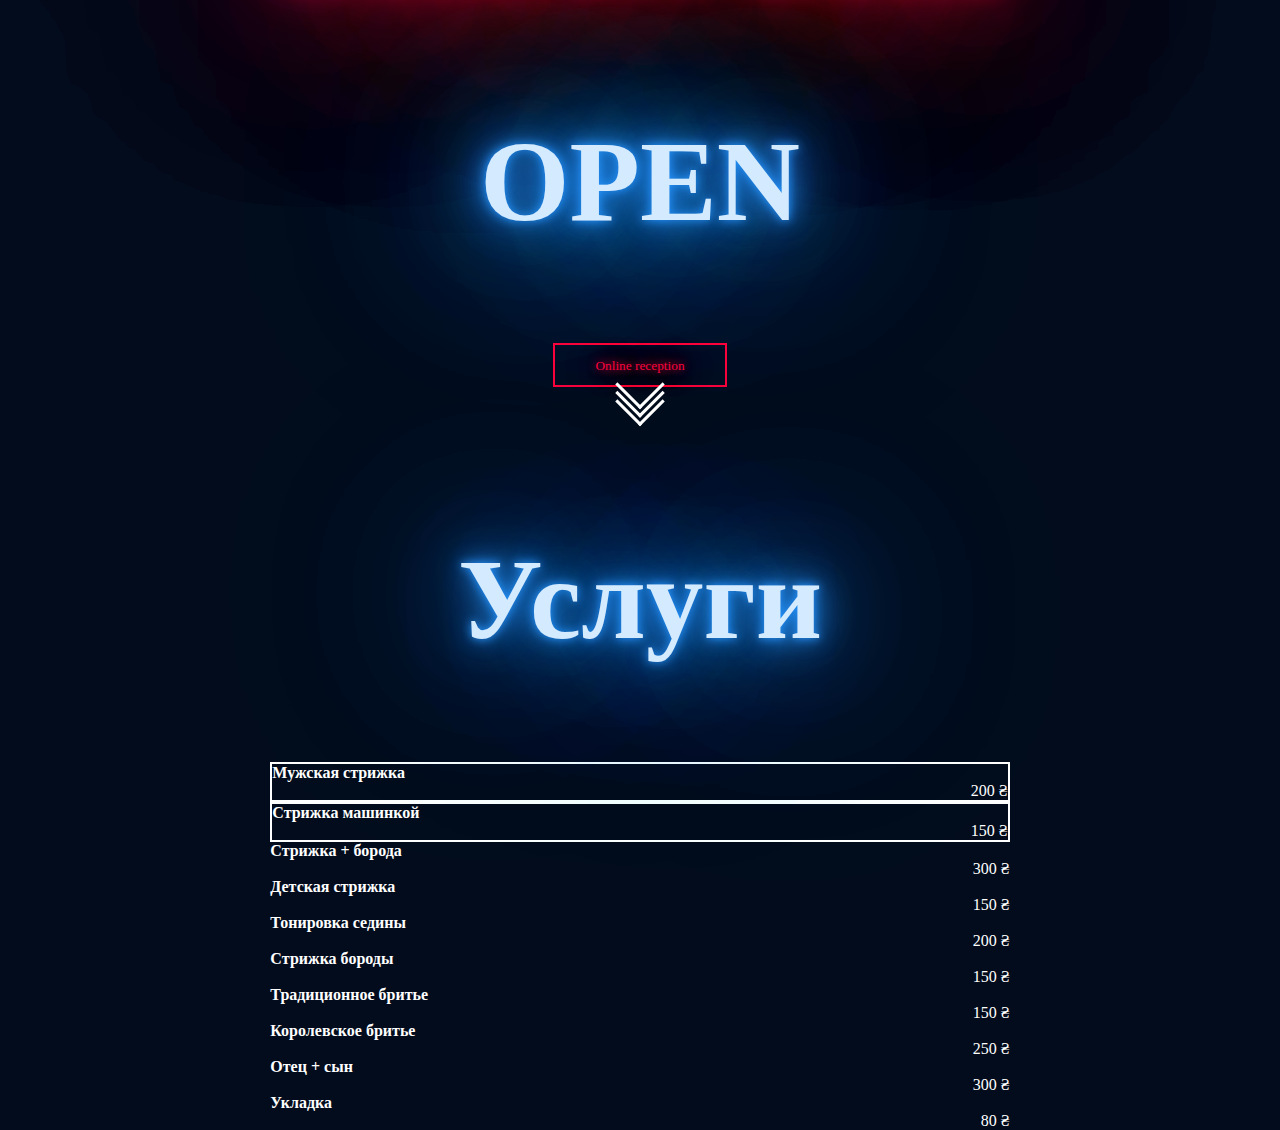
<file: index.html>
<html lang="en">

<head>
    <meta charset="UTF-8">
    <meta name="viewport" content="width=device-width, initial-scale=1.0">
    <title>Comfort-Zone V2</title>
    <link href="https://cdn.jsdelivr.net/npm/bootstrap@5.0.0-beta1/dist/css/bootstrap.min.css" rel="stylesheet"
        integrity="sha384-giJF6kkoqNQ00vy+HMDP7azOuL0xtbfIcaT9wjKHr8RbDVddVHyTfAAsrekwKmP1" crossorigin="anonymous">
    <link rel="stylesheet" href="test.css">


</head>

<body>
    <main>
        <div id="welcome" class="container">
            <div class="row d-flex h-100 text-center">
                <div class="mb-auto">

                </div>
                <div class="neon">
                    <h1 class="webdev" style="font-size: 10vw!important;">Comfort-Zone</span>
                        <h2 class="socod" style="font-size: 9vw!important;">OPEN</span>

                </div>
                <div class="d-flex" style="height: fit-content;">
                    <button class="pulse" style="margin: 0 auto; height: auto;">Online reception</button>
                </div>

                <div class="mt-auto" style="margin-bottom: auto;">
                    <div class="indicator" style="margin-left: auto; margin-right: auto;">
                        <span></span>
                        <span></span>
                        <span></span>
                    </div>
                </div>
            </div>
        </div>




        <div id="price" class="container">
            <div class="row d-flex h-100 text-center">
                <div class="mb-auto"></div>

                <div class="col-md-12 themed-grid-col" style="font-size:6vw;">
                    <div class="neon">

                    <h2 class="socod" style="font-size: 9vw!important;">Услуги</h2>
                    </div>
                </div>

                <div class="col-md-6 themed-grid-col">
                    <div class="row price-item">
                        <div class="col-8 left-text">
                            <strong>Мужская стрижка</strong>
                        </div>
                        <div class="col-4 right-text">200 ₴</div>
                    </div>
                    <div class="row price-item">
                        <div class="col-8 left-text">
                            <strong>Стрижка машинкой</strong>
                        </div>
                        <div class="col-4 right-text">150 ₴</div>
                    </div>
                    <div class="row">
                        <div class="col-8 left-text">
                            <strong>Стрижка + борода</strong>
                        </div>
                        <div class="col-4 right-text">300 ₴</div>
                    </div>
                    <div class="row">
                        <div class="col-8 left-text">
                            <strong>Детская стрижка</strong>
                        </div>
                        <div class="col-4 right-text">150 ₴</div>
                    </div>
                    <div class="row">
                        <div class="col-8 left-text">
                            <strong>Тонировка седины</strong>
                        </div>
                        <div class="col-4 right-text">200 ₴</div>
                    </div>

                </div>


                <div class="col-md-6 themed-grid-col">
                    <div class="row">
                        <div class="col-8 left-text">
                            <strong>Cтрижка бороды</strong>
                        </div>
                        <div class="col-4 right-text">150 ₴</div>
                    </div>
                    <div class="row">
                        <div class="col-8 left-text">
                            <strong>Традиционное бритье</strong>
                        </div>
                        <div class="col-4 right-text">150 ₴</div>
                    </div>
                    <div class="row">
                        <div class="col-8 left-text">
                            <strong>Королевское бритье</strong>
                        </div>
                        <div class="col-4 right-text">250 ₴</div>
                    </div>
                    <div class="row">
                        <div class="col-8 left-text">
                            <strong>Отец + сын</strong>
                        </div>
                        <div class="col-4 right-text">300 ₴</div>
                    </div>
                    <div class="row">
                        <div class="col-8 left-text">
                            <strong>Укладка</strong>
                        </div>
                        <div class="col-4 right-text">80 ₴</div>
                    </div>
                </div>

                <div class="mt-auto"></div>



            </div>

        </div>
    </main>
    <script src="https://cdn.jsdelivr.net/npm/bootstrap@5.0.0-beta1/dist/js/bootstrap.bundle.min.js"
        integrity="sha384-ygbV9kiqUc6oa4msXn9868pTtWMgiQaeYH7/t7LECLbyPA2x65Kgf80OJFdroafW"
        crossorigin="anonymous"></script>
</body>

</html>
</file>
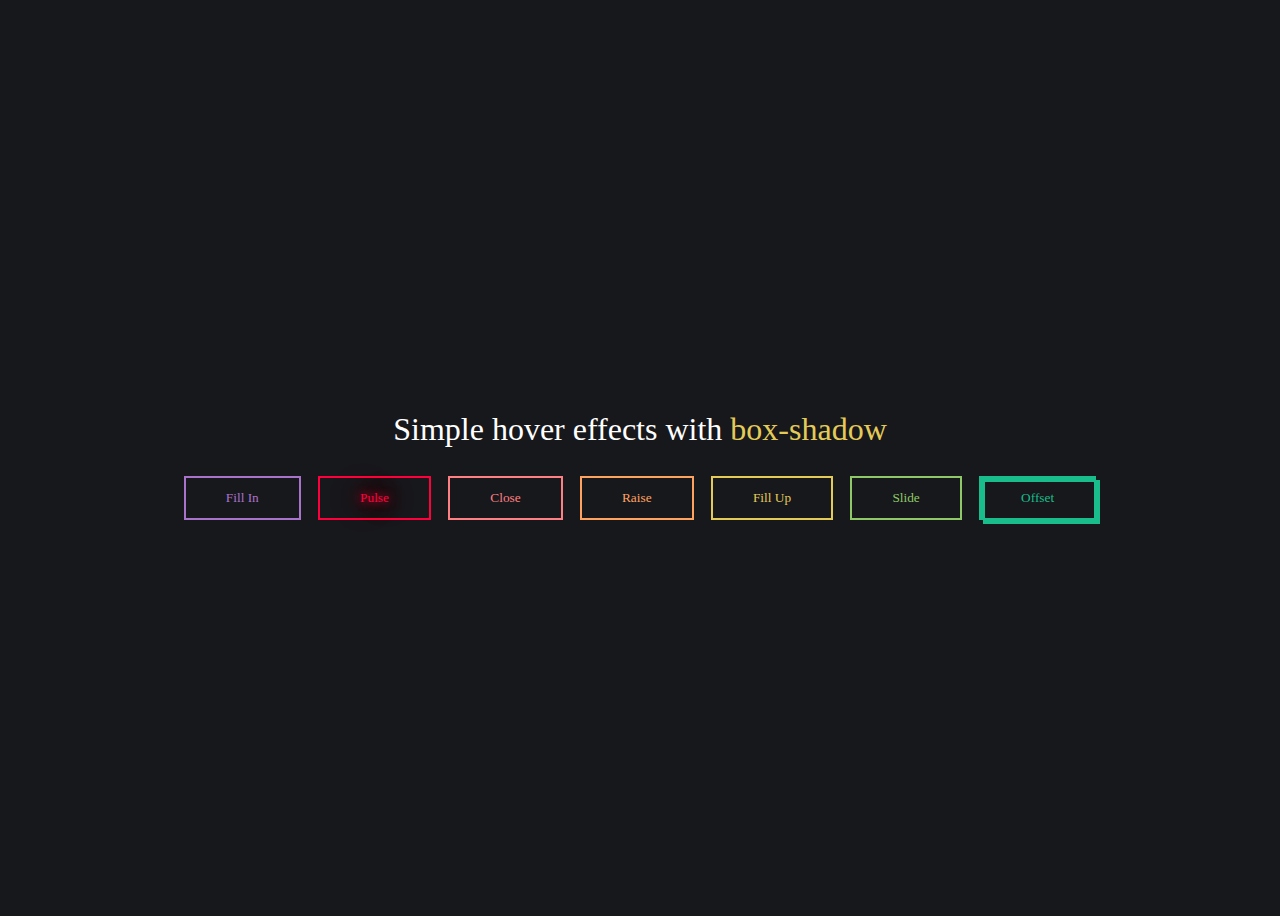
<file: button.html>
<html lang="en">
<head>
    <meta charset="UTF-8">
    <meta name="viewport" content="width=device-width, initial-scale=1.0">
    <title>Buttons</title>
    <link rel="stylesheet" href="button.css">

</head>
<body>
    <div class="buttons">
        <h1>Simple hover effects with <code>box-shadow</code></h1>
        <button class="fill">Fill In</button>
        <button class="pulse">Pulse</button>
        <button class="close">Close</button>
        <button class="raise">Raise</button>
        <button class="up">Fill Up</button>
        <button class="slide">Slide</button>
        <button class="offset">Offset</button>
      </div>
</body>
</html>
</file>
<file: test.css>
@import url(button.css);
/** code by webdevtrick ( https://webdevtrick.com ) **/
@font-face {
    font-family: 'neontubes';
    src: url("https://bitbucket.org/kennethjensen/webfonts/raw/fc13c1cb430a0e9462da56fe3f421ff7af72db71/neontubes/neontubes-webfont.eot");
    src: url("https://bitbucket.org/kennethjensen/webfonts/raw/fc13c1cb430a0e9462da56fe3f421ff7af72db71/neontubes/neontubes-webfont.eot?#iefix") format("embedded-opentype"), url("https://bitbucket.org/kennethjensen/webfonts/raw/fc13c1cb430a0e9462da56fe3f421ff7af72db71/neontubes/neontubes-webfont.woff2") format("woff2"), url("https://bitbucket.org/kennethjensen/webfonts/raw/fc13c1cb430a0e9462da56fe3f421ff7af72db71/neontubes/neontubes-webfont.woff") format("woff"), url("https://bitbucket.org/kennethjensen/webfonts/raw/fc13c1cb430a0e9462da56fe3f421ff7af72db71/neontubes/neontubes-webfont.ttf") format("truetype");
    font-weight: normal;
    font-style: normal;
  }
  body {
    -webkit-font-smoothing: antialiased;
    -moz-osx-font-smoothing: grayscale;
    background: #030c1c;
    justify-content: center;
    align-content: center;
    align-items: center;
    text-align: center;
    min-height: 100vh;
    display: flex;
  }
  #welcome{
    font: 300 3.5vw "neontubes", sans-serif;
}
  .neon {
    width: 100%;
    height: auto;
    font-family: "neontubes";
    font-size: 11vw!important;
    text-align: center;
    white-space: nowrap;
  }
  .neon span {
    display: block;
    position: relative;
    -webkit-transform: translateZ(0) translate3D(0, 0, 0);
            transform: translateZ(0) translate3D(0, 0, 0);
    -webkit-backface-visibility: hidden;
            backface-visibility: hidden;
    will-change: opacity;
  }
  .neon .webdev {
    color: #ffd9e2;
    text-shadow: 0 0 0 transparent, 0 0 10px #ff003c, 0 0 20px rgba(255, 0, 60, 0.5), 0 0 40px #ff003c, 0 0 100px #ff003c, 0 0 200px #ff003c, 0 0 300px #ff003c, 0 0 500px #ff003c, 0 0 1000px #ff003c;
    -webkit-animation: blink 4s infinite alternate;
            animation: blink 4s infinite alternate;
  }
  .neon .socod {
    font-size: 9vw;
    color: #d4eaff;
    text-shadow: 0 0 0 transparent, 0 0 10px #2695ff, 0 0 20px rgba(38, 149, 255, 0.5), 0 0 40px #2695ff, 0 0 100px #2695ff, 0 0 200px #2695ff, 0 0 300px #2695ff, 0 0 500px #2695ff;
    -webkit-animation: buzz 0.01s infinite alternate;
            animation: buzz 0.01s infinite alternate;
  }
  
  @-webkit-keyframes buzz {
    0% {
        opacity: 0;
      }
    70% {
      opacity: 0.80;
    }
    100% {
        opacity: 0;
      }
  }
  
  @keyframes buzz {
    70% {
      opacity: 0.80;
    }
  }
  @-webkit-keyframes blink {
    0% {
        opacity: 0;
      }
    40% {
      opacity: 1;
    }
    42% {
      opacity: 0.8;
    }
    43% {
      opacity: 1;
    }
    45% {
      opacity: 0.2;
    }
    46% {
      opacity: 1;
    }
    100% {
        opacity: 0;
      }
  }
  @keyframes blink {
    40% {
      opacity: 1;
    }
    42% {
      opacity: 0.8;
    }
    43% {
      opacity: 1;
    }
    45% {
      opacity: 0.2;
    }
    46% {
      opacity: 1;
    }
  }
  /* @media screen and (min-width: 1000px) {
    .neon {
      width: 400px;
      font-size: 150px;
    }
  
    .neon .socod {
      font-size: 103px;
    }
  } */


  .dowm_arrow {
    margin-top: 60px;
    padding: 0;
    display: flex;
    height: auto;
    justify-content: center;
    align-items: center;
    font-family: sans-serif;
  }
  body .indicator {
    position: relative;
    width: 50px;
    height: 50px;
    transform: rotate(45deg);
  }
  body .indicator span {
    position: absolute;
    left: 0;
    top: 0;
    width: 70%;
    height: 70%;
    box-sizing: border-box;
    border: none;
    border-bottom: 3px solid #fff;
    border-right: 3px solid #fff;
    -webkit-animation: animate 0.6s linear infinite;
    animation: animate 0.9s linear infinite;
  }
  body .indicator span:nth-child(1) {
    top: -12px;
    left: -12px;
    animation-delay: 0s;
  }
  body .indicator span:nth-child(2) {
    top: -6px;
    left: -6px;
    animation-delay: 0.3s;
  }
  body .indicator span:nth-child(3) {
    top: 0;
    left: 0;
    animation-delay: 0.6s;
  }
  @-webkit-keyframes animate{
    0%{
      -webkit-border-color:#fff;
      -webkit-transform:translate(0,0);
    }
     20%{
      -webkit-border-color:#ff003c;
      -webkit-transform:translate(15px,15px);
    }
     20.1%,100%{
      -webkit-border-color:#08f;
    }
  }
  @keyframes animate{
    0%{
      border-color:#fff;
      transform:translate(0,0);
    }
     20%{
      border-color:#ff003c;
       transform:translate(15px,15px);
    }
     20.1%,100%{
      border-color:#2695ff;
    }
  }

  .left-text{
      text-align: left;
  }
  .right-text{
      text-align: right;
  }

  .price-item{
      border: 2px solid #fff;
     
  }
  .p{
    margin-left: 10px;
    margin-right: 10px;
    margin-top: 5px;
    margin-bottom: 5px;
  }
</file>
<file: button.css>
/*
  https://developer.mozilla.org/en/docs/Web/CSS/box-shadow
  box-shadow: [inset?] [top] [left] [blur] [size] [color];

  Tips:
    - We're setting all the blurs to 0 since we want a solid fill.
    - Add the inset keyword so the box-shadow is on the inside of the element
    - Animating the inset shadow on hover looks like the element is filling in from whatever side you specify ([top] and [left] accept negative values to become [bottom] and [right])
    - Multiple shadows can be stacked
    - If you're animating multiple shadows, be sure to keep the same number of shadows so the animation is smooth. Otherwise, you'll get something choppy.
*/
.fill:hover,
.fill:focus {
  box-shadow: inset 0 0 0 2em var(--hover);
}

.pulse:hover,
.pulse:focus {
  -webkit-animation: pulse 1s;
          animation: pulse 1s;
  box-shadow: 0 0 0 2em rgba(255, 255, 255, 0);
}
.pulse {
    text-shadow: 0 0 0 transparent, 0 0 10px #ff003c, 0 0 20px rgba(255, 0, 60, 0.5), 0 0 40px #ff003c, 0 0 100px #ff003c, 0 0 200px #ff003c, 0 0 300px #ff003c, 0 0 500px #ff003c, 0 0 1000px #ff003c;
    -webkit-animation: blink 2.5s infinite alternate;
            animation: blink 2.5s infinite alternate;
}

@-webkit-keyframes pulse {
  0% {
    box-shadow: 0 0 0 0 var(--hover);
  }
}

@keyframes pulse {
  0% {
    box-shadow: 0 0 0 0 var(--hover);
  }
}
.close:hover,
.close:focus {
  box-shadow: inset -3.5em 0 0 0 var(--hover), inset 3.5em 0 0 0 var(--hover);
}

.raise:hover,
.raise:focus {
  box-shadow: 0 0.5em 0.5em -0.4em var(--hover);
  transform: translateY(-0.25em);
}

.up:hover,
.up:focus {
  box-shadow: inset 0 -3.25em 0 0 var(--hover);
}

.slide:hover,
.slide:focus {
  box-shadow: inset 6.5em 0 0 0 var(--hover);
}

.offset {
  box-shadow: 0.3em 0.3em 0 0 var(--color), inset 0.3em 0.3em 0 0 var(--color);
}
.offset:hover, .offset:focus {
  box-shadow: 0 0 0 0 var(--hover), inset 6em 3.5em 0 0 var(--hover);
}

.fill {
  --color: #a972cb;
  --hover: #cb72aa;
}

.pulse {
  --color: #ff003c;
  --hover: #ef8f6e;
}

.close {
  --color: #ff7f82;
  --hover: #ffdc7f;
}

.raise {
  --color: #ffa260;
  --hover: #e5ff60;
}

.up {
  --color: #e4cb58;
  --hover: #94e458;
}

.slide {
  --color: #8fc866;
  --hover: #66c887;
}

.offset {
  --color: #19bc8b;
  --hover: #1973bc;
}

button {
  color: var(--color);
  transition: 0.25s;
}
button:hover, button:focus {
  border-color: var(--hover);
  color: #fff;
}

body {
  color: #fff;
  background: #17181c;
  justify-content: center;
  align-content: center;
  align-items: center;
  text-align: center;
  min-height: 100vh;
  display: flex;
}

button {
  background: none;
  border: 2px solid;
  font-family: "neontubes";
  line-height: 1;
  margin: 0.5em;
  padding: 1em 3em;
}

h1 {
  font-weight: 400;
  
}

code {
  color: #e4cb58;
  font: inherit;
}
</file>
